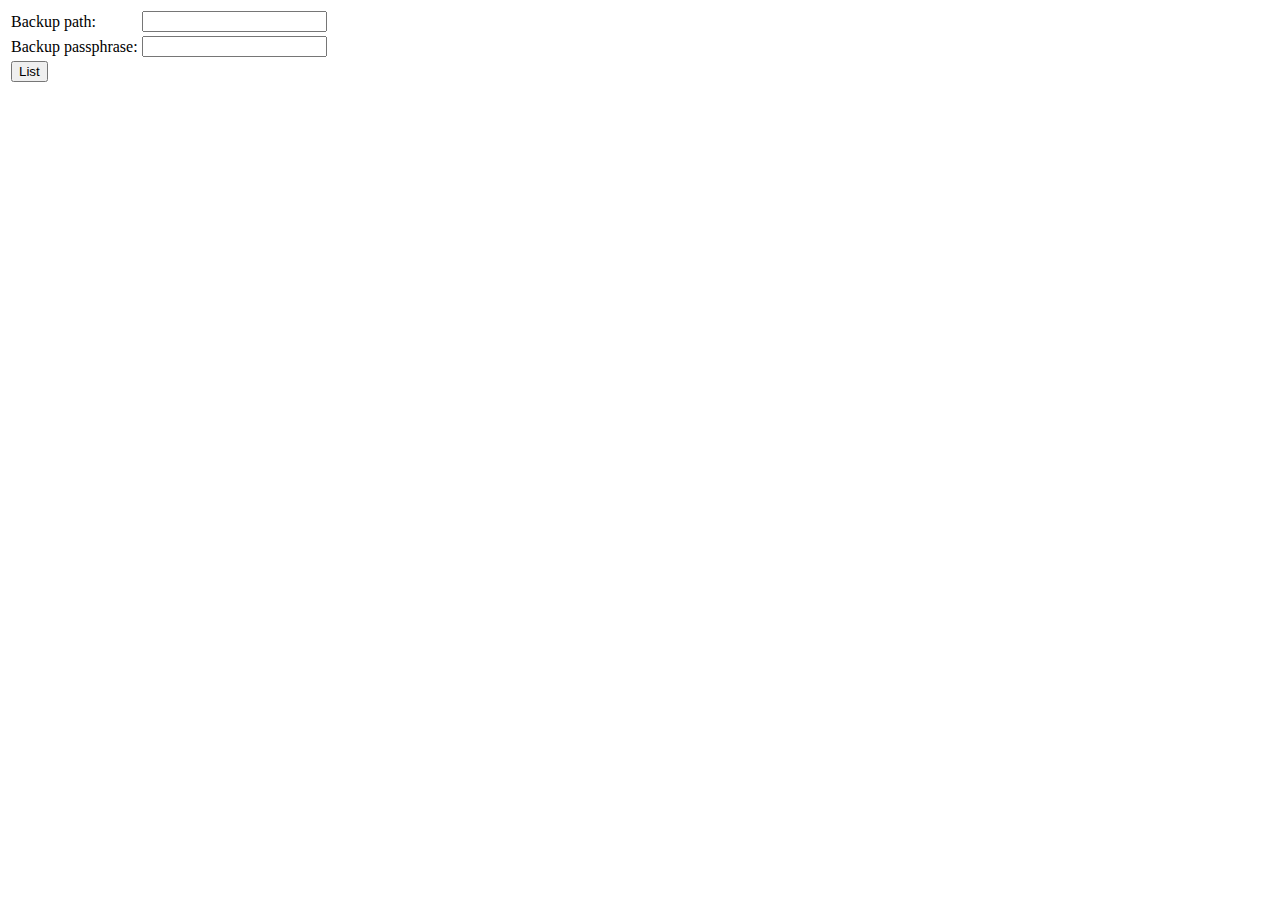
<file: static/index.html>
<!doctype html>
<html>
    <head>
        <title>dupweb</title>
    </head>
    <body>
        <form action="list" method="post" autocomplete="off">
            <table>
                <tr>
                    <td>Backup path:</td>
                    <td><input type="text" name="path"></td>
                </tr>
                <tr>
                    <td>Backup passphrase:</td>
                    <td><input type="text" name="passphrase"></td>
                </tr>
                <tr>
                    <td><input type="submit" value="List"></td>
                    <td></td>
                </tr>
            </table>
        </form>
    </body>
</html>
</file>
